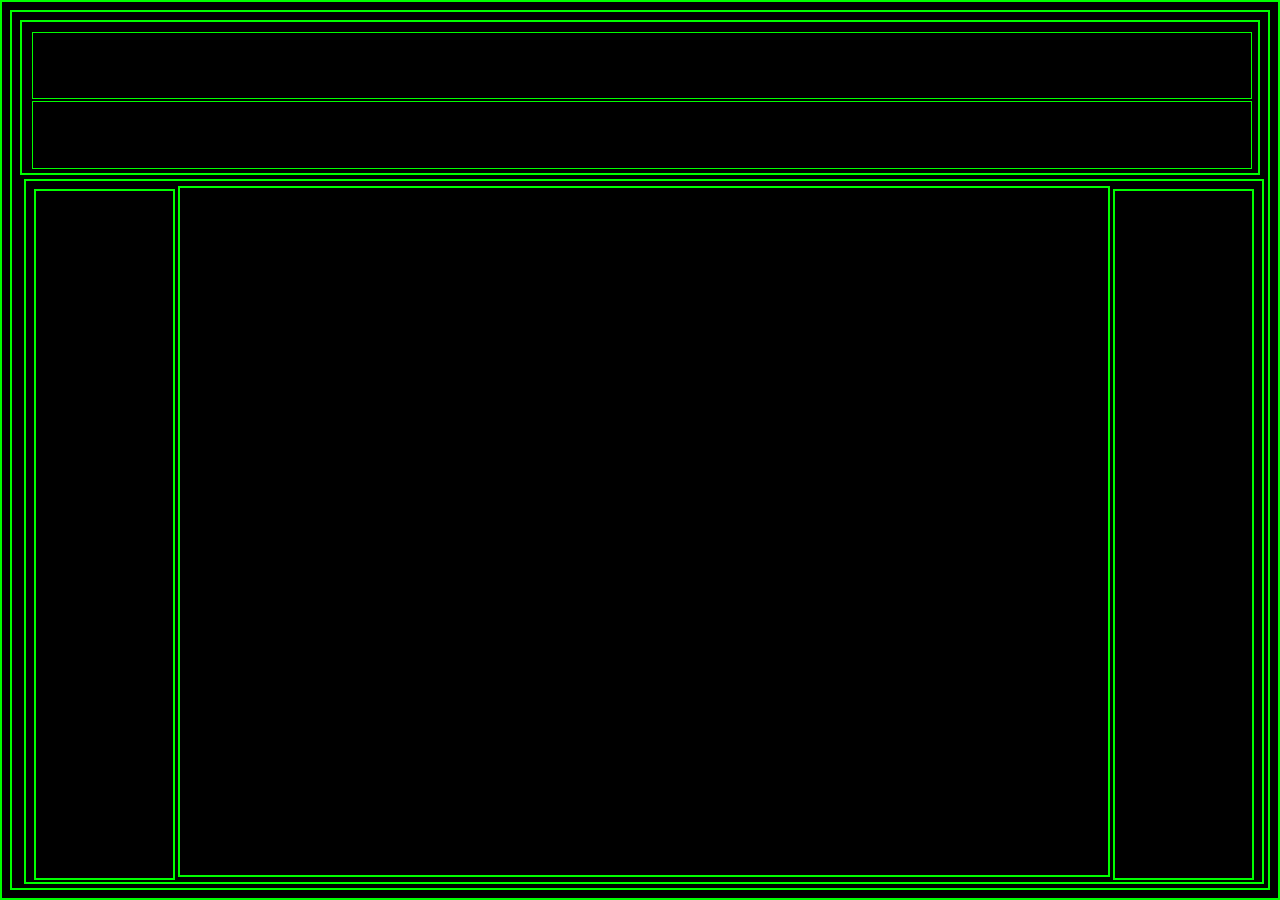
<file: Structure.html>
<!DOCTYPE html>
<html lang="en">

<head>
    <meta charset="UTF-8">
    <meta http-equiv="X-UA-Compatible" content="IE=edge">
    <meta name="viewport" content="width=device-width, initial-scale=1.0">
    <title>Document</title>
    <link rel="stylesheet" href="./design.css">
</head>

<body>
    <div class="main">
        <!--green outer container-->
        <div class="subMain">
            <!--green inner container-->
            <div class="header">
                <!--white container-->
                <div class="head1"></div>
                <div class="head2"></div>
            </div>
            <div class="mainContainer">
                <div class="left"></div>
                <div class="center">
                    <div class=""></div>
                    <div class="main-bot"></div>
                </div>
                <div class="right"></div>
            </div>
        </div>
    </div>
</body>

</html>
</file>
<file: design.css>
* {
  margin: 0;
  padding: 0;
  box-sizing: border-box;
}
body {
  background: #000;
}
.main {
  border: 2px solid lime;
  height: 100vh;
  width: 100vw;
  padding: 0.5rem;
}
.subMain {
  border: 2px solid lime;
  height: 100%;
  width: 100%;
  padding: 0.5rem;
}
.header {
  padding: 0.5rem;
  width: 100%;
  height: 18%;
  border: 2px solid lime;
}
.head1,
.head2 {
  width: 100%;
  height: 50%;
  border: 1px solid lime;
  margin: 2px;
}
.mainContainer {
  height: 82%;
  width: 100%;
  border: 2px solid lime;
  display: flex;
  margin: 4px;
  padding: 5px;
}
.left,
.right {
  height: 100%;
  width: 15%;
  border: 2px solid lime;
  display: flex;
  /* padding: 4px; */
  margin: 3px;
}
.center {
  height: 100%;
  width: 100%;
  border: 2px solid lime;
}
</file>
